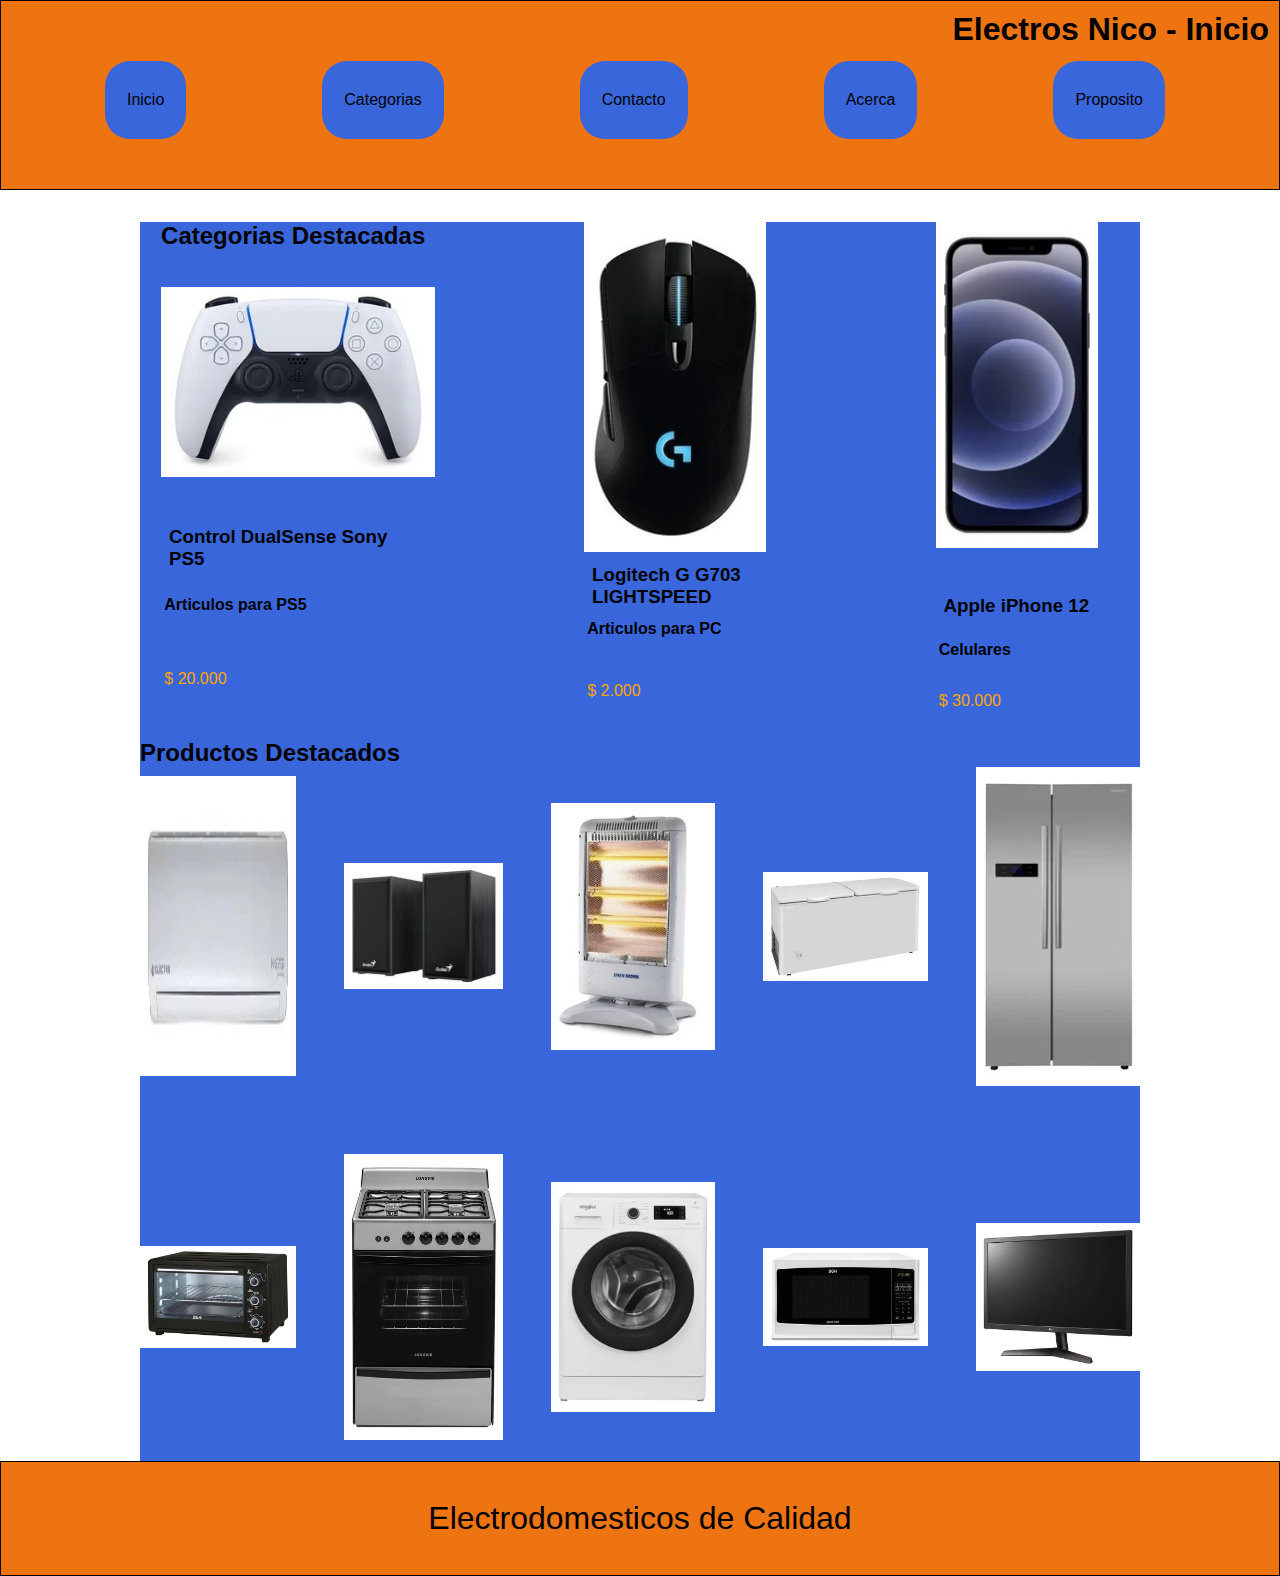
<file: index.html>
<!DOCTYPE html>
<html lang="en">
<head>
    <meta charset="UTF-8">
    <meta http-equiv="X-UA-Compatible" content="IE=edge">
    <meta name="viewport" content="width=device-width, initial-scale=1.0">
    <title>Electros Nico</title>
    <link rel="stylesheet" href="css/estilos.css">
</head>
<body class="grid__container">
    <div id="contenedor">
    <header class="header cuadro__borde">
        <section>
            <article class="titulo">
                <h1 class="titulo_principal titulo__principal--uppercase">Electros Nico - Inicio</h1>
            </article>
        </section>
        <nav>
            <ul class="menu">
                <li class="menu__item">
                    <a class="menu__link" href="./index.html">Inicio</a>
                </li>
                <li class="menu__item">
                    <a class="menu__link" href="./paginas/categorias.html">Categorias</a>
                </li>
                <li class="menu__item">
                    <a class="menu__link" href="./paginas/contacto.html">Contacto</a>
                </li>
                <li class="menu__item">
                    <a class="menu__link" href="./paginas/acerca.html">Acerca</a>
                </li>
                <li class="menu__item">
                    <a class="menu__link" href="./paginas/proposito.html">Proposito</a>
                </li>
            </ul>
        </header>
        <main class="container">
            <section id="cards" class="cards">
                <article class="box">
                    <h2>Categorias Destacadas</h2>
                    <picture class="box__img">
                        <img src="img/Control PS5.jpg" alt="">
                    </picture>
                        <div class="box__info">
                            <h3 class="box__object">Control DualSense Sony PS5</h3>
                            <h4 class="box__category">Articulos para PS5</h4>
                            <p class="box__price">$ 20.000</p>
                        </div>
                    </article>
                    <article class="box">
                        <picture class="box__img">
                            <img src="img/Mouse.jpg" alt="">
                        </picture>
                        <div class="box__info">
                            <h3 class="box__object">Logitech G G703 LIGHTSPEED</h3>
                            <h4 class="box__category">Articulos para PC</h4>
                            <p class="box__price">$ 2.000</p>
                        </div>
                    </article>
                    <article class="box">
                        <picture class="box__img">
                            <img src="img/iPhone.jpg" alt="">
                        </picture>
                        <div class="box__info">
                            <h3 class="box__object">Apple iPhone 12</h3>
                            <h4 class="box__category">Celulares</h4>
                            <p class="box__price">$ 30.000</p>
                        </div>
                    </article>
                </section>
                <h2>Productos Destacados</h2>
                <section id="products" class="products">
                    <picture class="products__img">
                        <img src="img/Aire acondicionado.jpg" width="300px" height="300px" alt="">
                    </picture>
                    <picture class="products__img">
                        <img src="img/Altavoces.jpg" alt="">
                    </picture>
                    <picture class="products__img">
                        <img src="img/Calefactor.jpg" alt="">
                    </picture>
                    <picture class="products__img">
                        <img src="img/Freezer.jpg" alt="">
                    </picture>
                    <picture class="products__img">
                        <img src="img/Heladera.jpg" alt="">
                    </picture>
                    <picture class="products__img">
                        <img src="img/Horno de mesa.jpg" alt="">
                    </picture>
                    <picture class="products__img">
                        <img src="img/Horno.jpg" alt="">
                    </picture>
                    <picture class="products__img">
                        <img src="img/Lavarropas.jpg" alt="">
                    </picture>
                    <picture class="products__img">
                        <img src="img/Microondas.jpg" alt="">
                    </picture>
                    <picture class="products__img">
                        <img src="img/Monitor.jpg" alt="">
                    </picture>
                </section>
        </nav>
</main>
<footer class="box__end cuadro__borde footer">
    <p>Electrodomesticos de Calidad</p>
</footer>
</div>
</body>
</html>
</file>
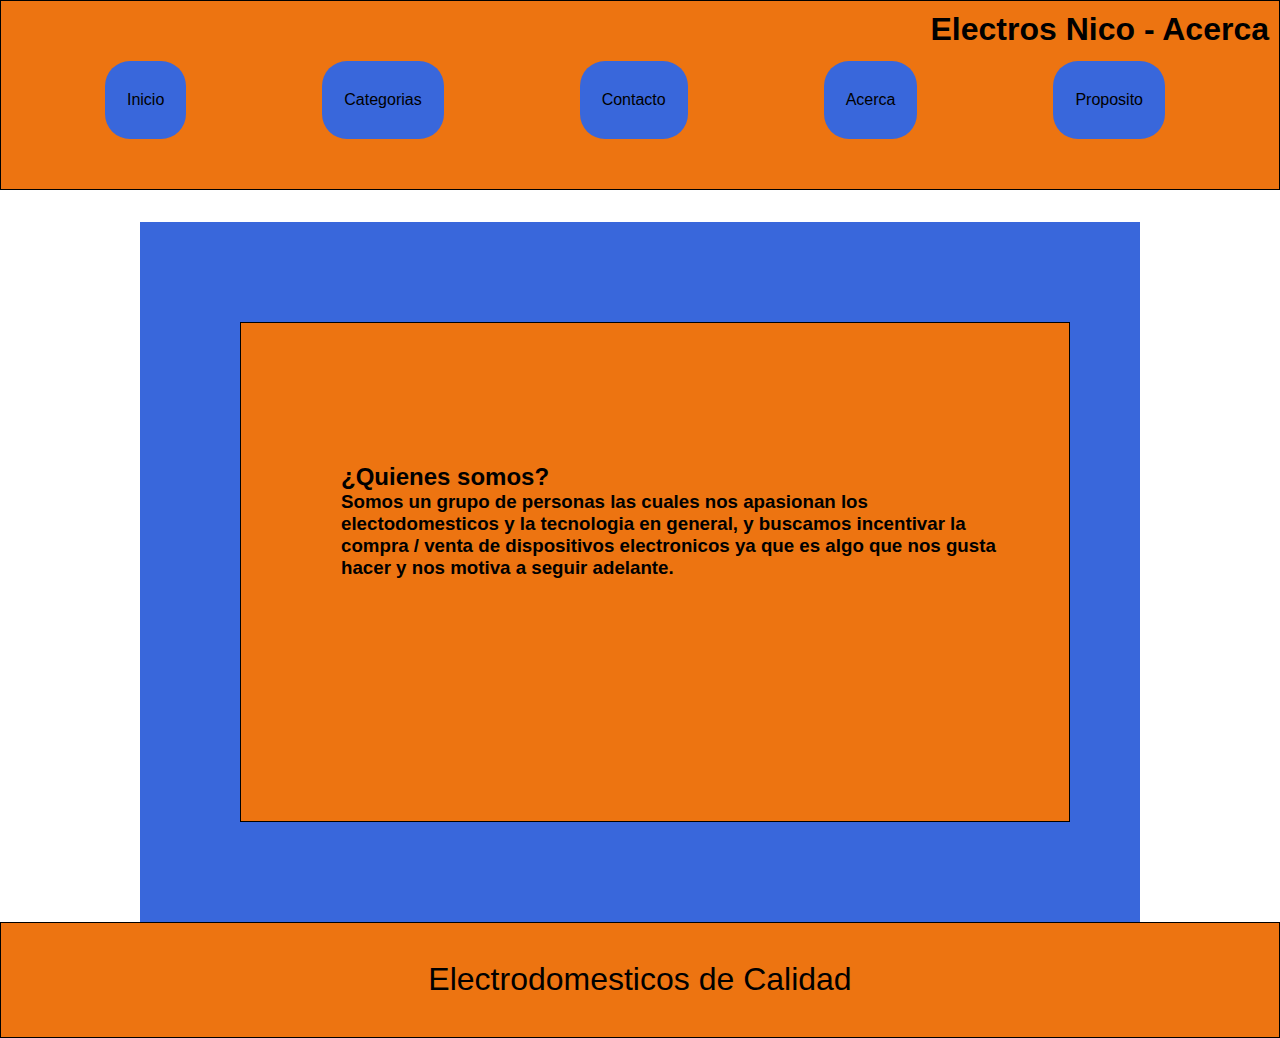
<file: paginas/acerca.html>
<!DOCTYPE html>
<html lang="en">
<head>
    <meta charset="UTF-8">
    <meta http-equiv="X-UA-Compatible" content="IE=edge">
    <meta name="viewport" content="width=device-width, initial-scale=1.0">
    <title>Electros Nico</title>
    <link rel="stylesheet" href="../css/estilos.css">
</head>
<body class="grid__container">
    <div id="contenedor">
    <header class="header cuadro__borde">
        <section>
            <article class="titulo">
                <h1 class="titulo_principal titulo__principal--uppercase">Electros Nico - Acerca</h1>
            </article>
        </section>
        <nav>
            <ul class="menu">
                <li class="menu__item">
                    <a class="menu__link" href="../index.html">Inicio</a>
                </li>
                <li class="menu__item">
                    <a class="menu__link" href="./categorias.html">Categorias</a>
                </li>
                <li class="menu__item">
                    <a class="menu__link" href="./contacto.html">Contacto</a>
                </li>
                <li class="menu__item">
                    <a class="menu__link" href="./acerca.html">Acerca</a>
                </li>
                <li class="menu__item">
                    <a class="menu__link" href="./proposito.html">Proposito</a>
                </li>
            </ul>
        </header>
    <main class="container">
        <nav>
            <ul>
                <div class="cuadro__ace cuadro__margen__ace cuadro__padding__ace cuadro__borde">
                <h2>¿Quienes somos?</h2>
                <h3>Somos un grupo de personas las cuales nos apasionan los electodomesticos y la tecnologia en general, y buscamos incentivar la compra / venta de dispositivos electronicos ya que es algo que nos gusta hacer y nos motiva a seguir adelante.</h3>
                </div>
            </ul>
        </nav>
    </main>
        <footer class="box__end cuadro__borde footer">
            <p>Electrodomesticos de Calidad</p>
        </footer>
    </div>
</body>
</html>
</file>
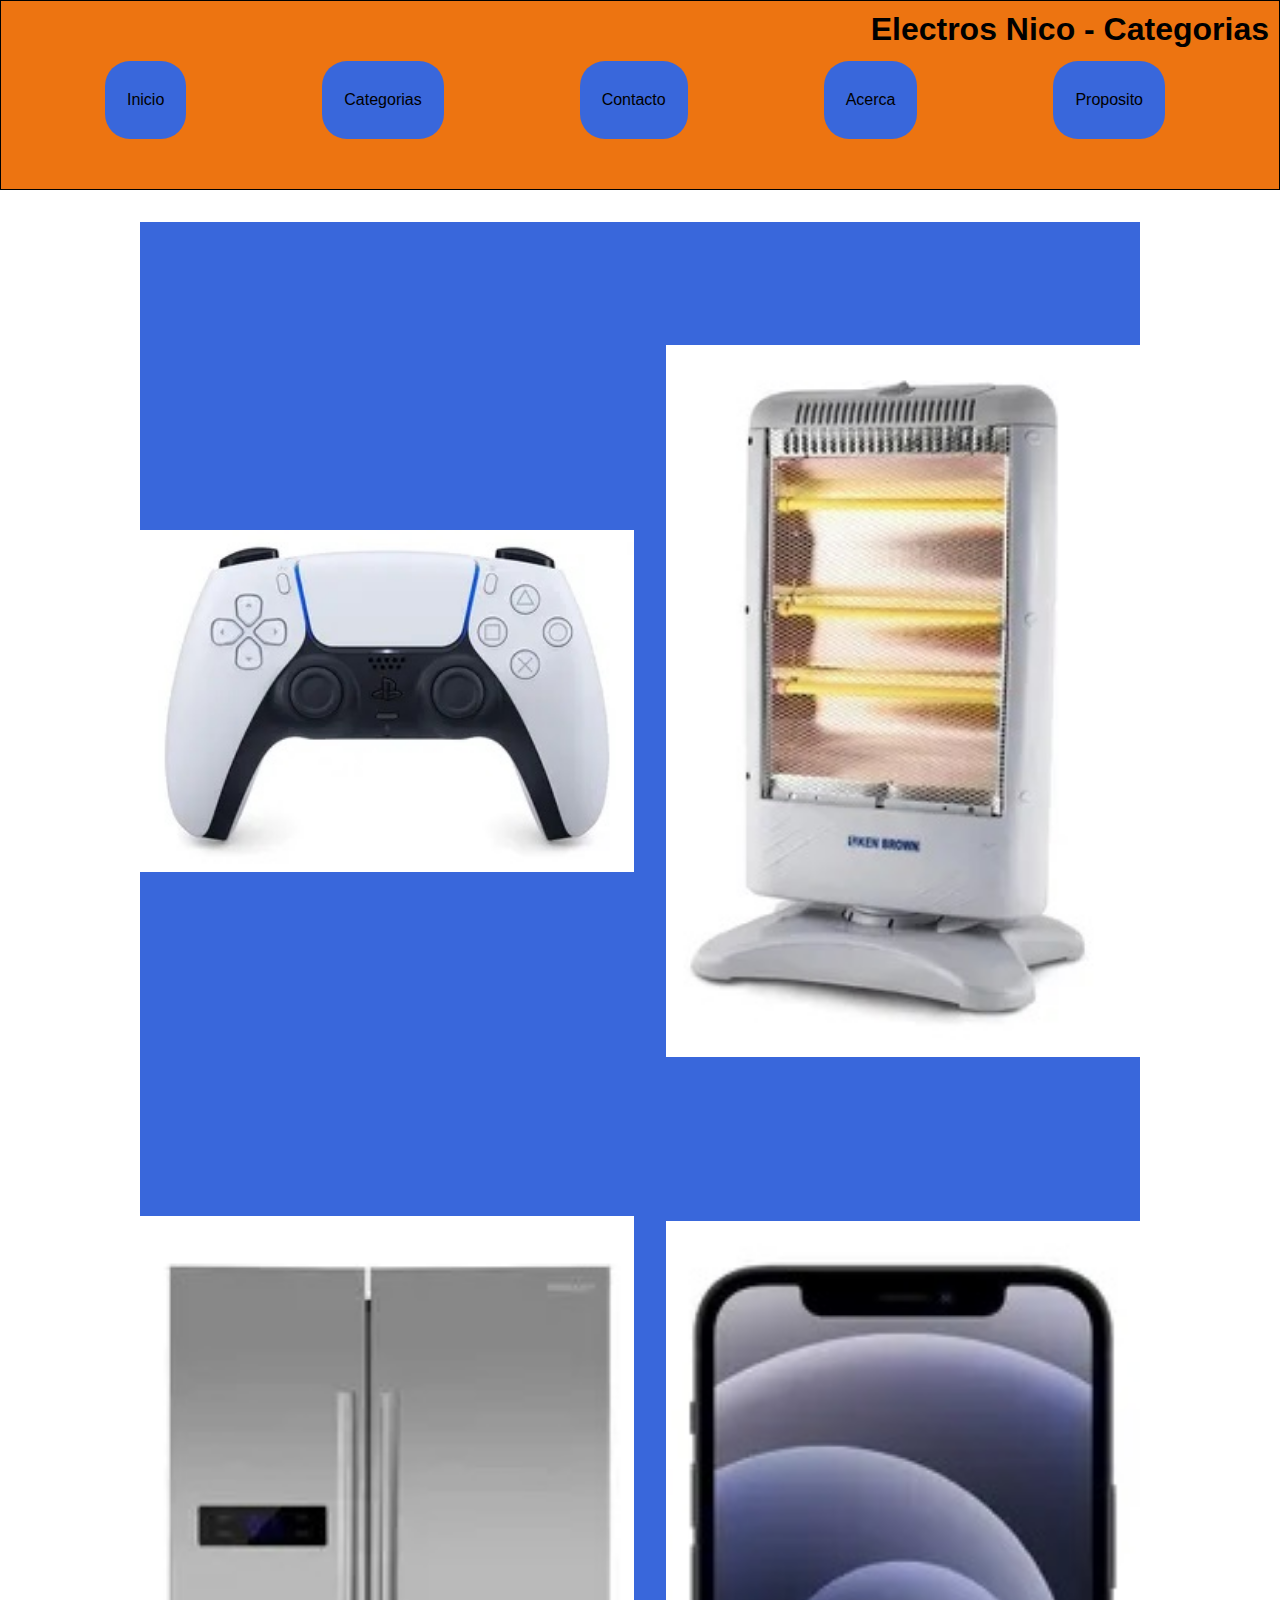
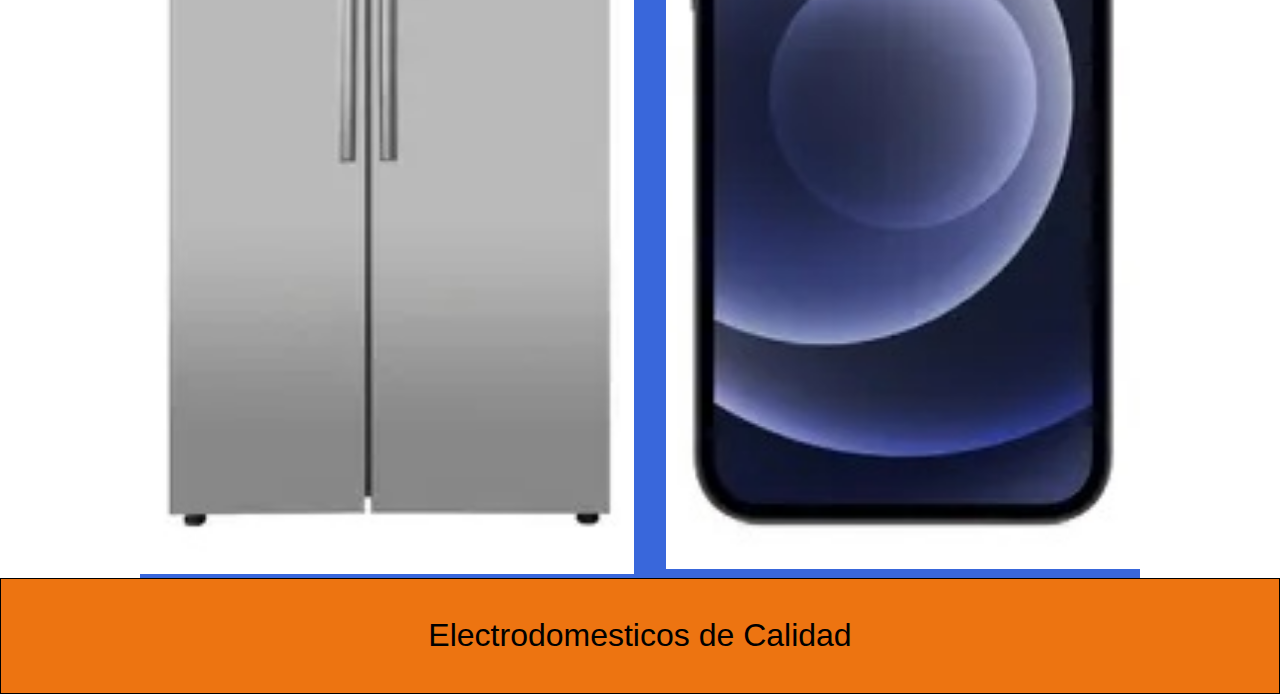
<file: paginas/categorias.html>
<!DOCTYPE html>
<html lang="en">
<head>
    <meta charset="UTF-8">
    <meta http-equiv="X-UA-Compatible" content="IE=edge">
    <meta name="viewport" content="width=device-width, initial-scale=1.0">
    <title>Electros Nico</title>
    <link rel="stylesheet" href="../css/estilos.css">
</head>
<body class="grid__container">
    <div id="contenedor">
    <header class="header cuadro__borde">
        <section>
            <article class="titulo">
                <h1 class="titulo_principal titulo__principal--uppercase">Electros Nico - Categorias</h1>
            </article>
        </section>
        <nav>
            <ul class="menu">
                <li class="menu__item">
                    <a class="menu__link" href="../index.html">Inicio</a>
                </li>
                <li class="menu__item">
                    <a class="menu__link" href="./categorias.html">Categorias</a>
                </li>
                <li class="menu__item">
                    <a class="menu__link" href="./contacto.html">Contacto</a>
                </li>
                <li class="menu__item">
                    <a class="menu__link" href="./acerca.html">Acerca</a>
                </li>
                <li class="menu__item">
                    <a class="menu__link" href="./proposito.html">Proposito</a>
                </li>
            </ul>
    </header>
    <main class="container">
            <section id="products__2" class="products__2">
                <picture class="products__img__2">
                    <img src="../img/Control PS5.jpg" alt="">
                </picture>
                <picture class="products__img__2">
                    <img src="../img/Calefactor.jpg" alt="">
                </picture>
                <picture class="products__img__2">
                    <img src="../img/Heladera.jpg" alt="">
                </picture>
                <picture class="products__img__2">
                    <img src="../img/iPhone.jpg" alt="">
                </picture>
            </section>
        </nav>
    </main>
        <footer class="box__end cuadro__borde footer">
            <p>Electrodomesticos de Calidad</p>
        </footer>
    </div>
</body>
</html>
</file>
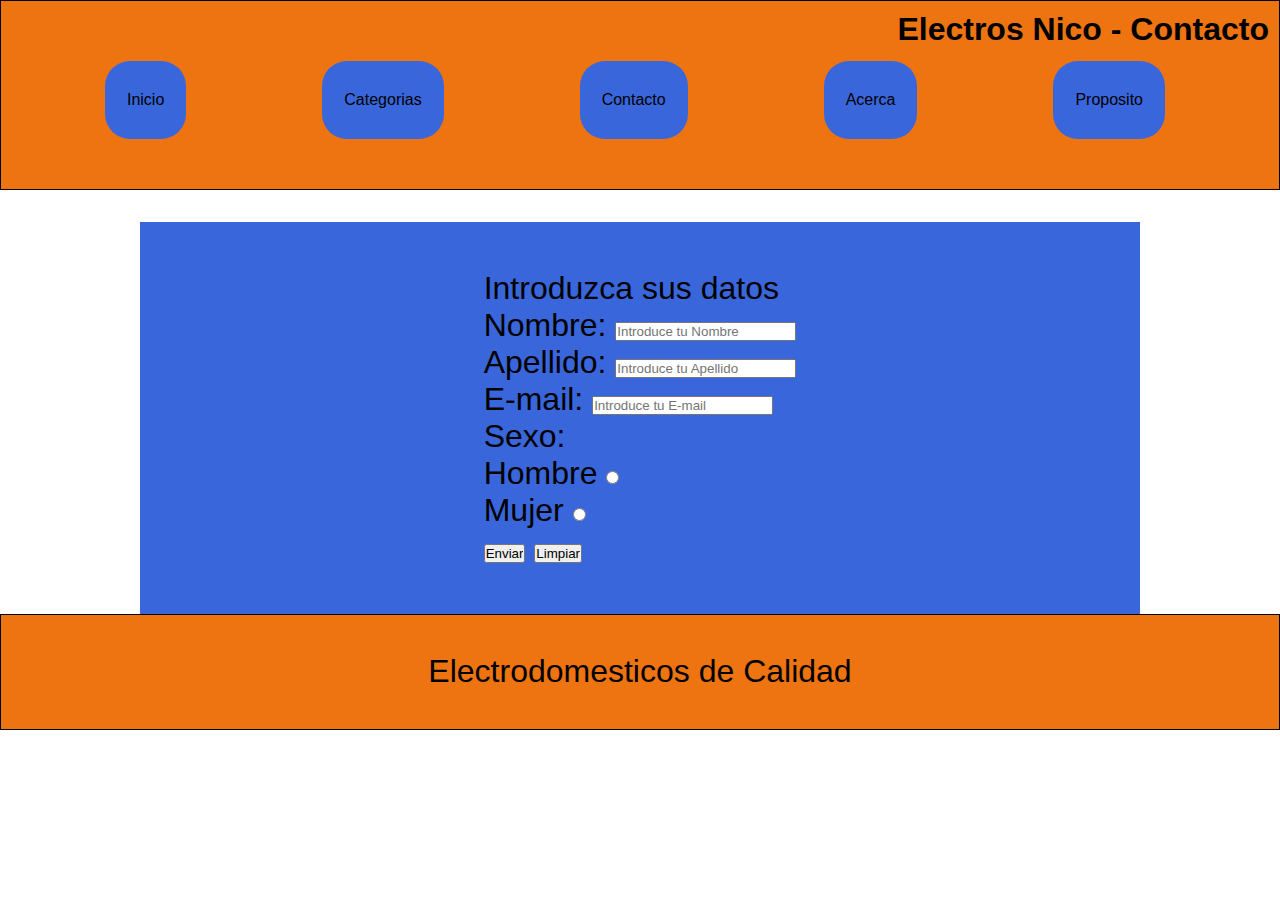
<file: paginas/contacto.html>
<!DOCTYPE html>
<html lang="en">
<head>
    <meta charset="UTF-8">
    <meta http-equiv="X-UA-Compatible" content="IE=edge">
    <meta name="viewport" content="width=device-width, initial-scale=1.0">
    <title>Electros Nico</title>
    <link rel="stylesheet" href="../css/estilos.css">
</head>
<body class="grid__container">
    <div id="contenedor">
    <header class="header cuadro__borde">
        <section>
            <article class="titulo">
                <h1 class="titulo_principal titulo__principal--uppercase">Electros Nico - Contacto</h1>
            </article>
        </section>
        <nav>
            <ul class="menu">
                <li class="menu__item">
                    <a class="menu__link" href="../index.html">Inicio</a>
                </li>
                <li class="menu__item">
                    <a class="menu__link" href="./categorias.html">Categorias</a>
                </li>
                <li class="menu__item">
                    <a class="menu__link" href="./contacto.html">Contacto</a>
                </li>
                <li class="menu__item">
                    <a class="menu__link" href="./acerca.html">Acerca</a>
                </li>
                <li class="menu__item">
                    <a class="menu__link" href="./proposito.html">Proposito</a>
                </li>
            </ul>
        </header>
    <main class="container">
        <div class="contact">
            <form class="formulario" action="">
            <legend>Introduzca sus datos</legend>
            <p>
                <label for="Nombre">Nombre:</label>
                <input type="Name" name="Nombre" placeholder="Introduce tu Nombre">
            </p>
            <p>
                <label for="Apellido">Apellido:</label>
                <input type="Last Name" name="Apellido" placeholder="Introduce tu Apellido">
            </p>
            <p>
                <label for="E-mail">E-mail:</label>
                <input type="Email" name="E-mail" placeholder="Introduce tu E-mail">
            </p>
            <p>Sexo:</p>
            <p>
                <label for="sexo">Hombre</label>
                <input type="radio" name="sexo" value="hombre">
            </p>
            <p>
                <label for="sexo">Mujer</label>
                <input type="radio" name="sexo" value="mujer">
            </p>
                <input type="submit" value="Enviar">
                <label for="reiniciar"></label>
                <input type="reset" name="reiniciar" value="Limpiar">
        </form>
        </div>
    </main>
    <footer class="box__end cuadro__borde footer">
        <p>Electrodomesticos de Calidad</p>
    </footer>
</div>
</body>
</html>
</file>
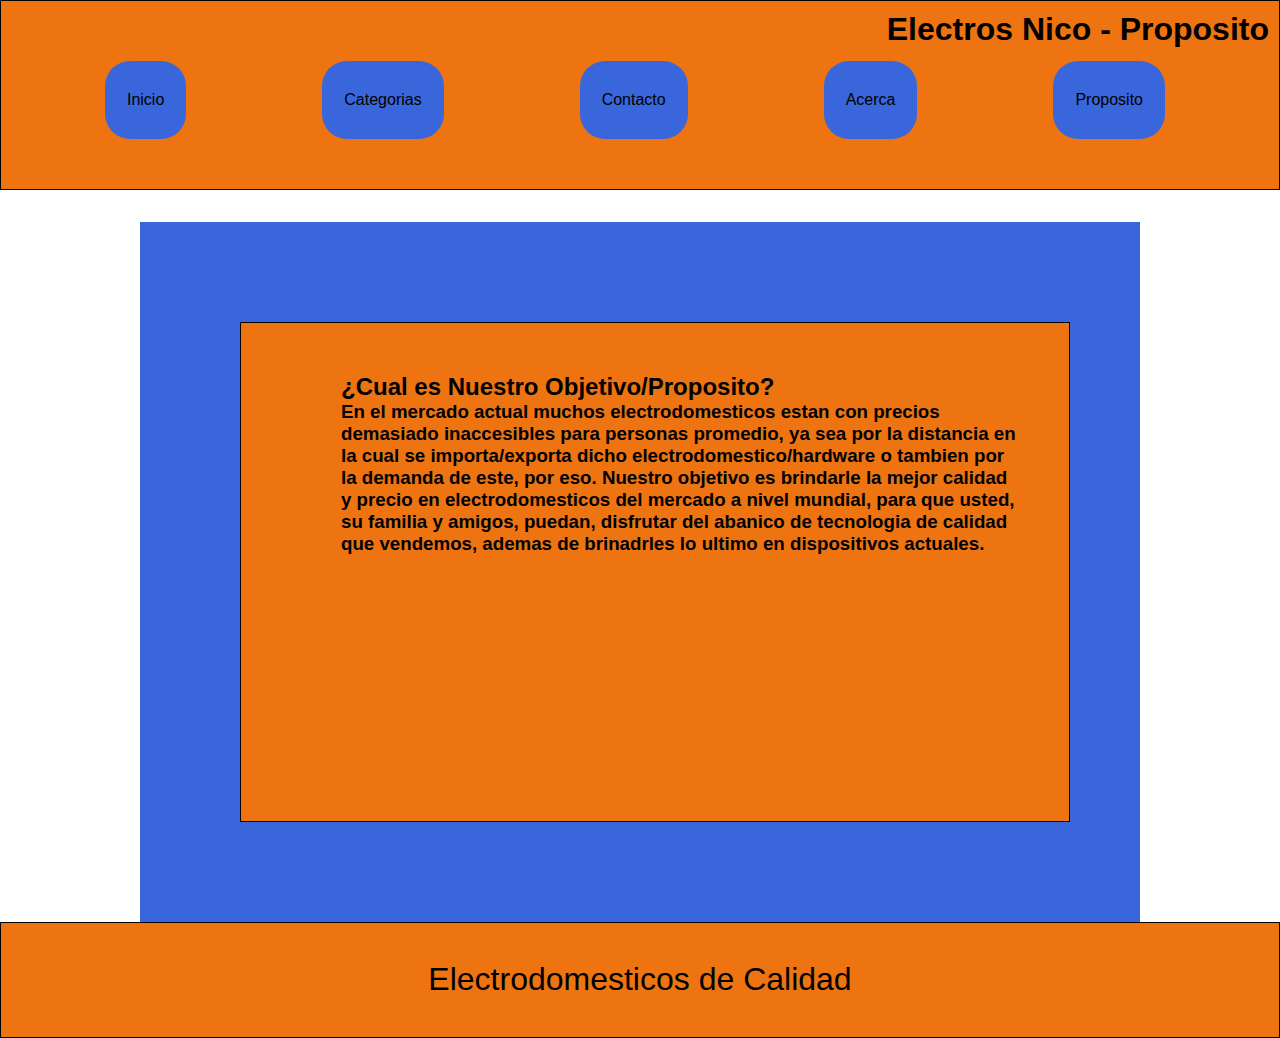
<file: paginas/proposito.html>
<!DOCTYPE html>
<html lang="en">
<head>
    <meta charset="UTF-8">
    <meta http-equiv="X-UA-Compatible" content="IE=edge">
    <meta name="viewport" content="width=device-width, initial-scale=1.0">
    <title>Electros Nico</title>
    <link rel="stylesheet" href="../css/estilos.css">
</head>
<body class="grid__container">
    <div id="contenedor">
    <header class="header cuadro__borde">
        <section>
            <article class="titulo">
                <h1 class="titulo_principal titulo__principal--uppercase">Electros Nico - Proposito</h1>
            </article>
        </section>
        <nav>
            <ul class="menu">
                <li class="menu__item">
                    <a class="menu__link" href="../index.html">Inicio</a>
                </li>
                <li class="menu__item">
                    <a class="menu__link" href="./categorias.html">Categorias</a>
                </li>
                <li class="menu__item">
                    <a class="menu__link" href="./contacto.html">Contacto</a>
                </li>
                <li class="menu__item">
                    <a class="menu__link" href="./acerca.html">Acerca</a>
                </li>
                <li class="menu__item">
                    <a class="menu__link" href="./proposito.html">Proposito</a>
                </li>
            </ul>
        </header>
    <main class="container">
        <nav>
            <ul>
                <div class="cuadro__pro cuadro__margen__pro cuadro__padding__pro cuadro__borde">
                <h2>¿Cual es Nuestro Objetivo/Proposito?</h2>
                <h3>En el mercado actual muchos electrodomesticos estan con precios demasiado inaccesibles para personas promedio, ya sea por la distancia en la cual se importa/exporta dicho electrodomestico/hardware o tambien por la demanda de este, por eso.
                    Nuestro objetivo es brindarle la mejor calidad y precio en electrodomesticos del mercado a nivel mundial, para que usted, su familia y amigos, puedan, disfrutar del abanico de tecnologia de calidad que vendemos, ademas de brinadrles lo ultimo en dispositivos actuales.</h3>
                </div>
            </ul>
        </nav>
    </main>
        <footer class="box__end cuadro__borde footer">
            <p>Electrodomesticos de Calidad</p>
        </footer>
    </div>
</body>
</html>
</file>
<file: css/estilos.css>
*{
    margin: 0;
    padding: 0;
    box-sizing: border-box;
}
html {
    font-size: 100%;
    height: 100%;
}
body{
    background-color: white;
    font-family: 'Public Sans', sans-serif;
}
a{
    text-decoration: none;
    font-family: 'Public Sans', sans-serif;;
    color: black;
}
img{
    width: 100%;
}
header{
    display: grid;
    grid-template-columns: auto;
    background-color: #ed7411;
    padding-top: 10px;
    padding-right: 10px;
    padding-bottom: 50px;
}
nav ul{
    display: flex;
    justify-content: space-evenly;
}
nav ul li{
    display: inline;
    padding: 30px 10px;
    border-radius: 25px;
    background-color: #3967db;
}
main{
    display: grid;
    background-color: #3967db;
}
footer{
    display: grid;
    justify-content: center;
    align-items: center;
    background-color: #ed7411;
}
.titulo{
    width: 100%;
    height: 50px;
    background-color: #ed7411;
    text-align: right;
    }
.titulo_principal{
    color: black;
    font-size: 32px;
    }
.titulo__principal--uppercase{
    text-transform: capitalize;
}
.cuadro__borde{
    border-width: thin;
    border-style: solid;
    border-color: black;
}
.cuadro__ini{
    width: 350px;
    height: 340px;
    background-color: #f7f4f3;
    }
.cuadro__margen__ini{
    margin: 20px;
    margin-top: 20px;
}
.cuadro__padding__ini{
    padding: 10px 10px 10px 10px;
}

.cuadro__cat{
    width: 350px;
    height: 340px;
    background-color: #f7f4f3;
    }
.cuadro__margen__cat{
    margin: 20px;
    margin-top: 20px;
}
.cuadro__padding__cat{
    padding: 10px 10px 10px 10px;
}

.cuadro__con{
    width: 830px;
    height: 500px;
    background-color: #ed7411;
}
.cuadro__margen__con{
    margin: 100px 100px 100px 100px;
}
.cuadro__padding__con{
    padding: 120px 450px 200px 200px;
}

.cuadro__ace{
    width: 830px;
    height: 500px;
    background-color: #ed7411;
}
.cuadro__margen__ace{
    margin: 100px 100px 100px 100px;
}
.cuadro__padding__ace{
    padding: 140px 50px 50px 100px;
}

.cuadro__pro{
    width: 830px;
    height: 500px;
    background-color: #ed7411;
}
.cuadro__margen__pro{
    margin: 100px 100px 100px 100px;
}
.cuadro__padding__pro{
    padding: 50px 50px 50px 100px;
}

.menu{
    display: flex;
    gap: 2rem;
}
.menu__link{
    font-size: 100%;
    padding: 10px 10px 10px 10px;
    border: 2px solid #3967db;
    transition: all 0.1s;
}

.menu__link:hover{
    border-color: black;
}
.container{
    max-width: 1000px;
    margin: 0 auto;
    margin-top: 2rem;
}
.cards{
    display: grid;
    grid-template-columns: repeat(3, 100px);
    grid-template-rows: repeat(1, 1fr);
    gap: 2rem;
    justify-content: space-around;
    justify-items: center;
}
.box:nth-of-type(1){
    grid-column: 1 / 3;
    width: 100%;
}
.box:nth-of-type(2){
    grid-column: 3 / 5;
    width: 55%;
}
.box:nth-of-type(3){
    grid-column: 5 / 7;
    width: 80%;
}
.box{
    display: grid;
}
.box__info{
    display: grid inline;
    grid-template-rows: 1fr 1fr 1fr;
    gap: 0.1rem;
}
.box__object{
    display: flex;
    flex-direction: column;
    padding: 0.5rem;
}
.box__category{
    display: flex;
    flex-direction: column;
    padding: 0.2rem;
}
.box__price{
    display: flex;
    flex-direction: column;
    color: orange;
    padding: 0.2rem;
}
.products{
    display: grid;
    grid-template-columns: repeat(5,20px);
    grid-template-rows: repeat(2,1fr);
    gap: 3rem;
    background-color: #3967db;
    align-items: center;
    justify-items: center;
}
.products__img:nth-of-type(1){
    grid-column: 1 / 4;
}
.products__img:nth-of-type(2){
    grid-column: 4 / 7;
}
.products__img:nth-of-type(3){
    grid-column: 7 / 10;
}
.products__img:nth-of-type(4){
    grid-column: 10 / 13;
}
.products__img:nth-of-type(5){
    grid-column: 13 / 16;
}
.products__img:nth-of-type(6){
    grid-column: 1 / 4;
}
.products__img:nth-of-type(7){
    grid-column: 4 / 7;
}
.products__img:nth-of-type(8){
    grid-column: 7 / 10;
}
.products__img:nth-of-type(9){
    grid-column: 10 / 13;
}
.products__img:nth-of-type(10){
    grid-column: 13 / 16;
}
.products__2{
    display: grid;
    grid-template-columns: repeat(2,10px);
    grid-template-rows: repeat(2,1fr);
    gap: 2rem;
    background-color: #3967db;
    align-items: center;
}
.products__img__2:nth-of-type(1){
    grid-column: 1 / 7;
}
.products__img__2:nth-of-type(2){
    grid-column: 7 / 13;
}
.products__img__2:nth-of-type(3){
    grid-column: 1 / 7;
}
.products__img__2:nth-of-type(4){
    grid-column: 7 / 13;
}
.box__end{
    display: flex;
    font-size: 200%;
    padding-top: 3%;
    padding-bottom: 3%;
}
.contact{
    display: grid;
    grid-template-rows: repeat(1,1fr);
    font-size: 200%;
    max-width: 1000px;
    margin-left: auto;
    margin-right: auto;
    padding: 1.5em;
}
.contenedor{
    width: 90%;
    max-width: 1000px;
    margin: 20px auto;
    display: grid;
    grid-gap: 20px;
    
}
.header {
    grid-area: header;
    background-color: #ed7411;
}
.container{
    grid-area: container;
    background-color: #3967db;
}
.footer{
    grid-area: footer;
    background-color: #ed7411;
}
.grid__container{
    display: grid;
    gap: 10px;
    grid-template: 
    "header"    220px
    "container" auto
    "footer"    50px;
}
/*.contact{
    position: relative;
    width: 14rem;
}
.contact input{
    background-color: transparent;
    border: 0;
    border-bottom: 2px white solid;
    display: block;
    width: 100%;
    padding: 15px 0;
    font-size: 18px;
    color: white;
}
.contact input:focus,
.contact input:valid {
    outline: 0;
    border-bottom-color: #ed7411;
}
.contact label{
    position: absolute;
    top: 14px;
    left: 0;
    pointer-events: none;
}
.contact label span{
    display: inline-block;
    font-size: 18px;
    min-width: 5px;
    color: white;
    transition: 0.3s cubic-bezier(0.68, -0.55, 0.265, 1.55);
}
.contact input:focus+label span,
.contact input:valid+label span{
    color: #ed7411;
    transform: translateY(-30px);
}
.formulario {
    padding: 50px 10px 10px 120px;
    margin: 10px 10px 10px 100p */
@media (max-width: 480px){
    .grid__container{
        background-color: white
        "header header" 100px
        "container container" auto
        "footer footer" 50px;
    }
    .cards{
        grid-template-columns: repeat(1, 1fr);
        grid-template-rows: repeat(3, 1fr);
    }
    .box:nth-of-type(1){
        grid-column: 1 / 14;
        width: 85%;
    }
    .box:nth-of-type(2){
        grid-column: 1 / 14;
        width: 50%;
    }
    .box:nth-of-type(3){
        grid-column: 1 / 14;
        width: 50%;
    }
    .products{
        grid-template-columns: repeat(1, 1fr);
        grid-template-rows: repeat(10, 1fr);
    }
    .products__img:nth-of-type(1){
        grid-column: 1 / 14;
        width: 85%;
    }
    .products__img:nth-of-type(2){
        grid-column: 1 / 14;
        width: 75%;
    }
    .products__img:nth-of-type(3){
        grid-column: 1 / 14;
        width: 75%;
    }
    .products__img:nth-of-type(4){
        grid-column: 1 / 14;
        width: 75%;
    }
    .products__img:nth-of-type(5){
        grid-column: 1 / 14;
        width: 75%;
    }
    .products__img:nth-of-type(6){
        grid-column: 1 / 14;
        width: 75%;
    }
    .products__img:nth-of-type(7){
        grid-column: 1 / 14;
        width: 75%;
    }
    .products__img:nth-of-type(8){
        grid-column: 1 / 14;
        width: 75%;
    }
    .products__img:nth-of-type(9){
        grid-column: 1 / 14;
        width: 75%;
    }
    .products__img:nth-of-type(10){
        grid-column: 1 / 14;
        width: 75%;
    }
    .products__2{
        display: grid;
        grid-template-columns: repeat(1,1fr);
        grid-template-rows: repeat(4,1fr);
        gap: 2rem;
        background-color: #3967db;
        align-items: center;
    }
    .products__img__2:nth-of-type(1){
        grid-column: 1 / 14;
        width: 85%;
    }
    .products__img__2:nth-of-type(2){
        grid-column: 1 / 14;
        width: 75%;
    }
    .products__img__2:nth-of-type(3){
        grid-column: 1 / 14;
        width: 75%;
    }
    .products__img__2:nth-of-type(4){
        grid-column: 1 / 14;
        width: 50%;
    }
    .menu{
        flex-direction: column;
        gap: 1rem;
        text-align: center;
        align-items: center;
    }
    .menu__link{
        font-size: 200%;
        padding: 10px 10px 10px 10px;
        border: 2px solid #3967db;
        transition: all 0.1s;
    }
    .box__end{
        font-size: 34px;
        padding-top: 8%;
        padding-bottom: 8%;
    }
    .titulo_principal{
        color: black;
        font-size: 34px;
        }
    .titulo{
        text-align: left;
    }
    .cuadro__ace{
        width: 430px;
        height: 500px;
        background-color: #ed7411;
    }
    .cuadro__margen__ace{
        margin: 10px 10px 10px 10px;
    }
    .cuadro__padding__ace{
        padding: 140px 50px 50px 10px;
        }
    .cuadro__pro{
        width: 430px;
        height: 500px;
        background-color: #ed7411;
    }
    .cuadro__margen__pro{
        margin: 10px 10px 10px 10px;
    }
    .cuadro__padding__pro{
        padding: 50px 50px 50px 10px;
    }
}
</file>
